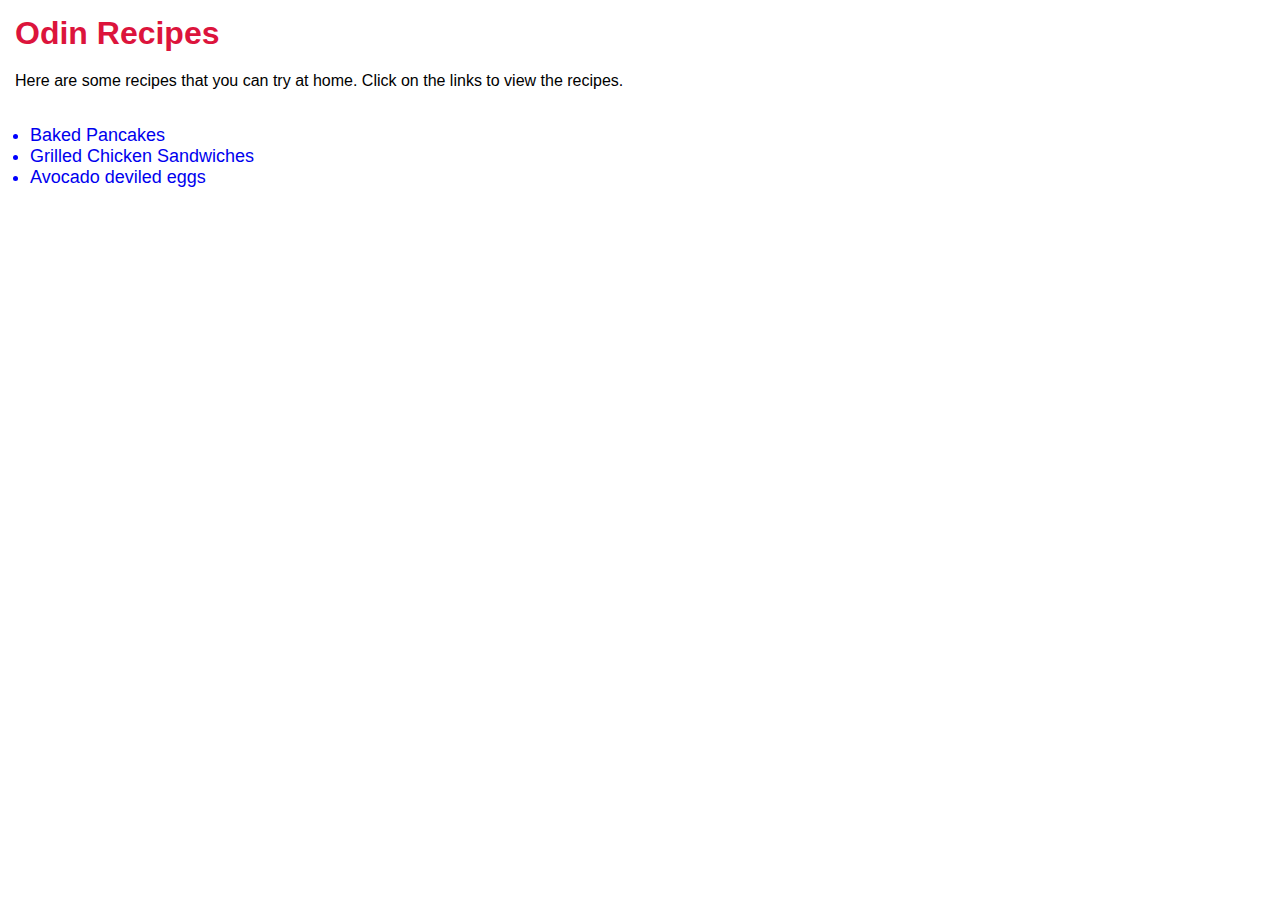
<file: index.html>
<!DOCTYPE html>
<html lang="en">
<head>
    <meta charset="UTF-8">
    <meta name="viewport" content="width=device-width, initial-scale=1.0">
    <title>Recipes</title>
    <link rel="stylesheet" href="styles.css">
</head>
<body>
    <div class="header">
    <h1>Odin Recipes</h1>
    </div>
    <div class="homepage">
        <p>Here are some recipes that you can try at home. Click on the links to view the recipes.</p>
    </div>
    <div class="recipes">
    <div><ul>
        <li><a href="./recipes/pancakes.html">Baked Pancakes</a</li>
        <li><a href="./recipes/sandwich.html">Grilled Chicken Sandwiches</a></li>
        <li><a href="./recipes/snacks.html">Avocado deviled eggs</a></li>
    </ul></div>
    </div>
</body>
</html>
</file>
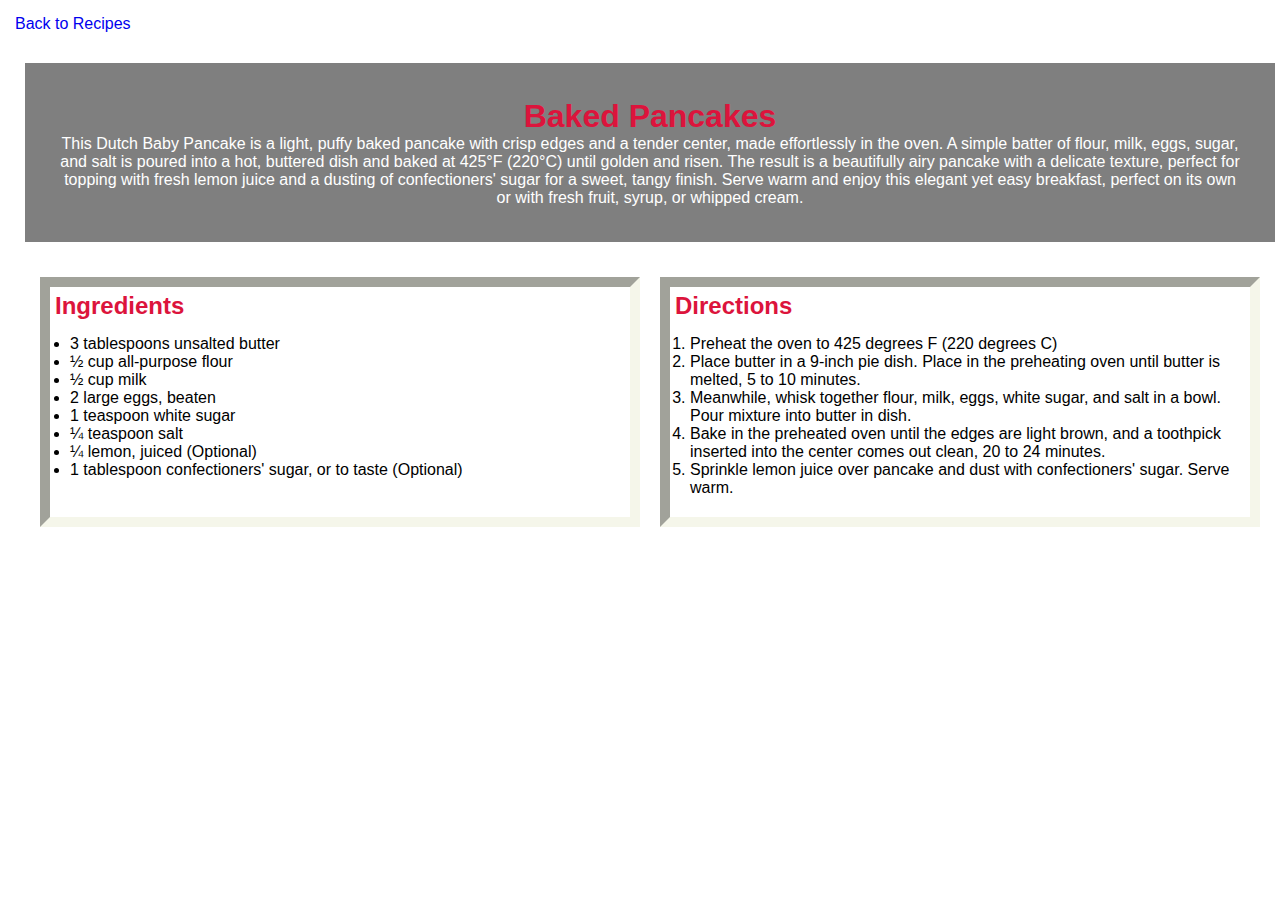
<file: recipes/pancakes.html>
<!DOCTYPE html>
<html lang="en">
<head>
    <meta charset="UTF-8">
    <meta name="viewport" content="width=device-width, initial-scale=1.0">
    <title>Pancake Recipe</title>
    <link rel="stylesheet" href="../styles.css">
</head>
<body>
    <div class="back-homepage">
    <a href="../index.html">Back to Recipes</a>
    </div>
    <div class="container">
    <div class="background pancake">
    <!-- <img src="https://imagesvc.meredithcorp.io/v3/mm/image?url=https%3A%2F%2Fimages.media-allrecipes.com%2Fuserphotos%2F2087451.jpg&q=60&c=sc&poi=auto&orient=true&h=512" alt="Pancake" height="200" width="200"></img> -->
    <div class="description">
    <h1>Baked Pancakes</h1>
    <p>This Dutch Baby Pancake is a light, puffy baked pancake with crisp edges and a tender center, made effortlessly in the oven. A simple batter of flour, milk, eggs, sugar, and salt is poured into a hot, buttered dish and baked at 425°F (220°C) until golden and risen. The result is a beautifully airy pancake with a delicate texture, perfect for topping with fresh lemon juice and a dusting of confectioners' sugar for a sweet, tangy finish. Serve warm and enjoy this elegant yet easy breakfast, perfect on its own or with fresh fruit, syrup, or whipped cream.</p>
    </div>
    </div>
    <div class="recipe-card">
    <div class="ingredients">
    <h2>Ingredients</h2>
    <div><ul>
        <li>3 tablespoons unsalted butter</li>
        <li>½ cup all-purpose flour</li>
        <li>½ cup milk</li>
        <li>2 large eggs, beaten</li>
        <li>1 teaspoon white sugar</li>
        <li>¼ teaspoon salt</li>
        <li>¼ lemon, juiced (Optional)</li>
        <li>1 tablespoon confectioners' sugar, or to taste (Optional)</li>
    </ul></div>
    </div>
    <div class="directions">
    <h2>Directions</h2>
    <div><ol>
        <li>Preheat the oven to 425 degrees F (220 degrees C)</li>
        <li>Place butter in a 9-inch pie dish. Place in the preheating oven until butter is melted, 5 to 10 minutes.</li>
        <li>Meanwhile, whisk together flour, milk, eggs, white sugar, and salt in a bowl. Pour mixture into butter in dish.</li>
        <li>Bake in the preheated oven until the edges are light brown, and a toothpick inserted into the center comes out clean, 20 to 24 minutes.</li>
        <li>Sprinkle lemon juice over pancake and dust with confectioners' sugar. Serve warm.</li>
    </ol></div>
    </div>
    </div>
</div>
</body>
</html>
</file>
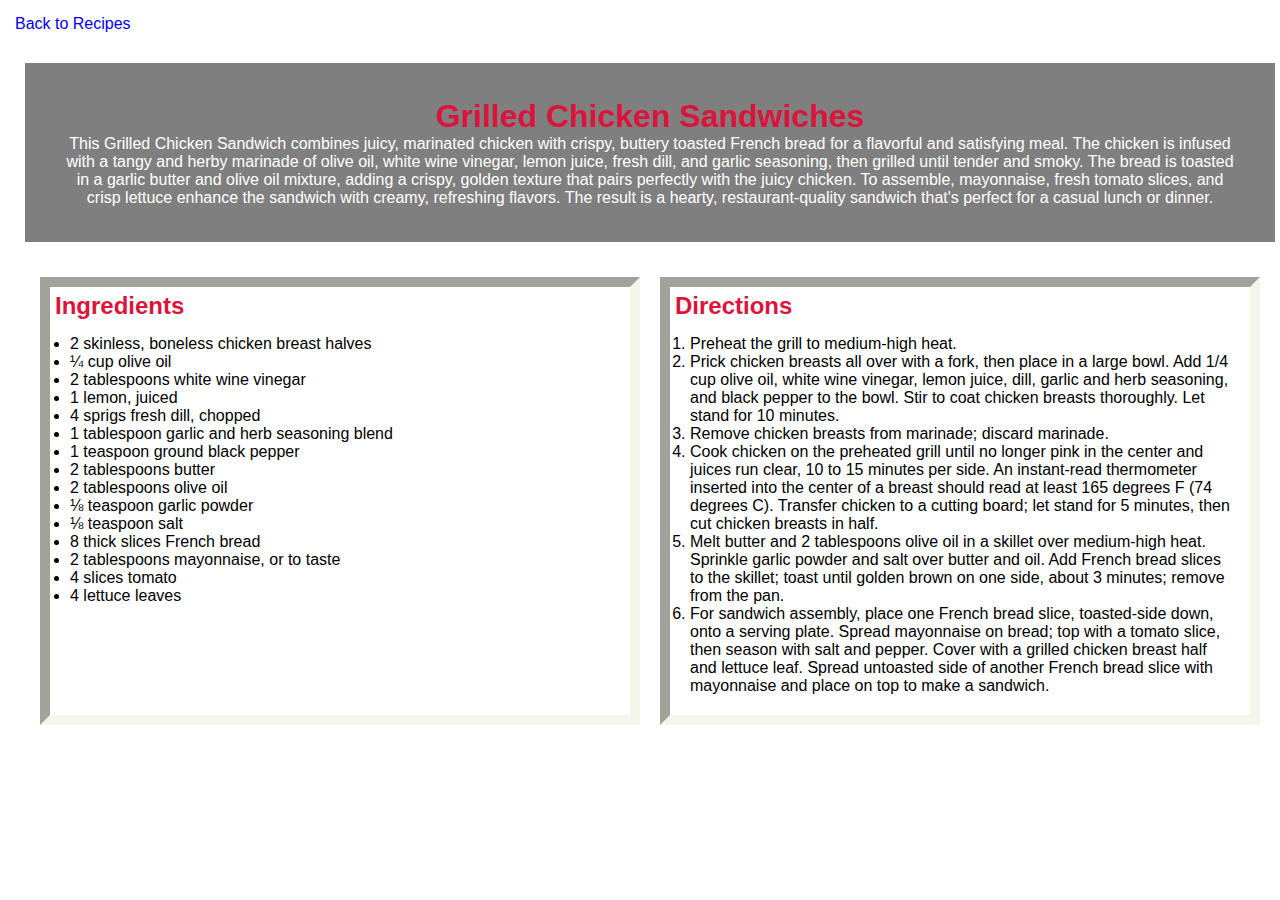
<file: recipes/sandwich.html>
<!DOCTYPE html>
<html lang="en">
<head>
    <meta charset="UTF-8">
    <meta name="viewport" content="width=device-width, initial-scale=1.0">
    <title>Sandwich Recipe</title>
    <link rel="stylesheet" href="../styles.css">
</head>
<body>
    <div class="back-homepage">
    <a href="../index.html">Back to Recipes</a>
    </div>
    <div class="container">
    <div class="background sandwich">
    <!-- <img src="https://www.allrecipes.com/thmb/Xkn6wBEiO3xxKaoFD_URYltSh-0=/0x512/filters:no_upscale():max_bytes(150000):strip_icc():format(webp)/223091-cafe-style-grilled-chicken-sandwiches-humblepieliving-002-4x3-e30b8e5675fb4d279fba84286ae957bc.jpg" alt="Beef sandwich" ></img> -->
    <div class="description">
    <h1>Grilled Chicken Sandwiches</h1>
        <p>This Grilled Chicken Sandwich combines juicy, marinated chicken with crispy, buttery toasted French bread for a flavorful and satisfying meal. The chicken is infused with a tangy and herby marinade of olive oil, white wine vinegar, lemon juice, fresh dill, and garlic seasoning, then grilled until tender and smoky. The bread is toasted in a garlic butter and olive oil mixture, adding a crispy, golden texture that pairs perfectly with the juicy chicken. To assemble, mayonnaise, fresh tomato slices, and crisp lettuce enhance the sandwich with creamy, refreshing flavors. The result is a hearty, restaurant-quality sandwich that's perfect for a casual lunch or dinner.</p>
    </div>
</div>
    <div class="recipe-card">
    <div class="ingredients">
    <h2>Ingredients</h2>
    <div><ul>
        <li>2 skinless, boneless chicken breast halves</li>
        <li>¼ cup olive oil</li>
        <li>2 tablespoons white wine vinegar</li>
        <li>1 lemon, juiced</li>
        <li>4 sprigs fresh dill, chopped</li>
        <li>1 tablespoon garlic and herb seasoning blend </li>
        <li>1 teaspoon ground black pepper</li>
        <li>2 tablespoons butter</li>
        <li>2 tablespoons olive oil</li>
        <li>⅛ teaspoon garlic powder</li>
        <li>⅛ teaspoon salt</li>
        <li>8 thick slices French bread</li>
        <li>2 tablespoons mayonnaise, or to taste</li>
        <li>4 slices tomato</li>
        <li>4 lettuce leaves</li>
    </ul></div>
    </div>
    <div class="directions">
    <h2>Directions</h2>
    <div><ol>
        <li>Preheat the grill to medium-high heat.</li>
        <li>Prick chicken breasts all over with a fork, then place in a large bowl. Add 1/4 cup olive oil, white wine vinegar, lemon juice, dill, garlic and herb seasoning, and black pepper to the bowl. Stir to coat chicken breasts thoroughly. Let stand for 10 minutes.</li>
        <li>Remove chicken breasts from marinade; discard marinade.</li>
        <li>Cook chicken on the preheated grill until no longer pink in the center and juices run clear, 10 to 15 minutes per side. An instant-read thermometer inserted into the center of a breast should read at least 165 degrees F (74 degrees C). Transfer chicken to a cutting board; let stand for 5 minutes, then cut chicken breasts in half.</li>
        <li>Melt butter and 2 tablespoons olive oil in a skillet over medium-high heat. Sprinkle garlic powder and salt over butter and oil. Add French bread slices to the skillet; toast until golden brown on one side, about 3 minutes; remove from the pan.</li>
        <li>For sandwich assembly, place one French bread slice, toasted-side down, onto a serving plate. Spread mayonnaise on bread; top with a tomato slice, then season with salt and pepper. Cover with a grilled chicken breast half and lettuce leaf. Spread untoasted side of another French bread slice with mayonnaise and place on top to make a sandwich.</li>
    </ol></div>
    </div>
    </div>
</div>
</body>
</html>
</file>
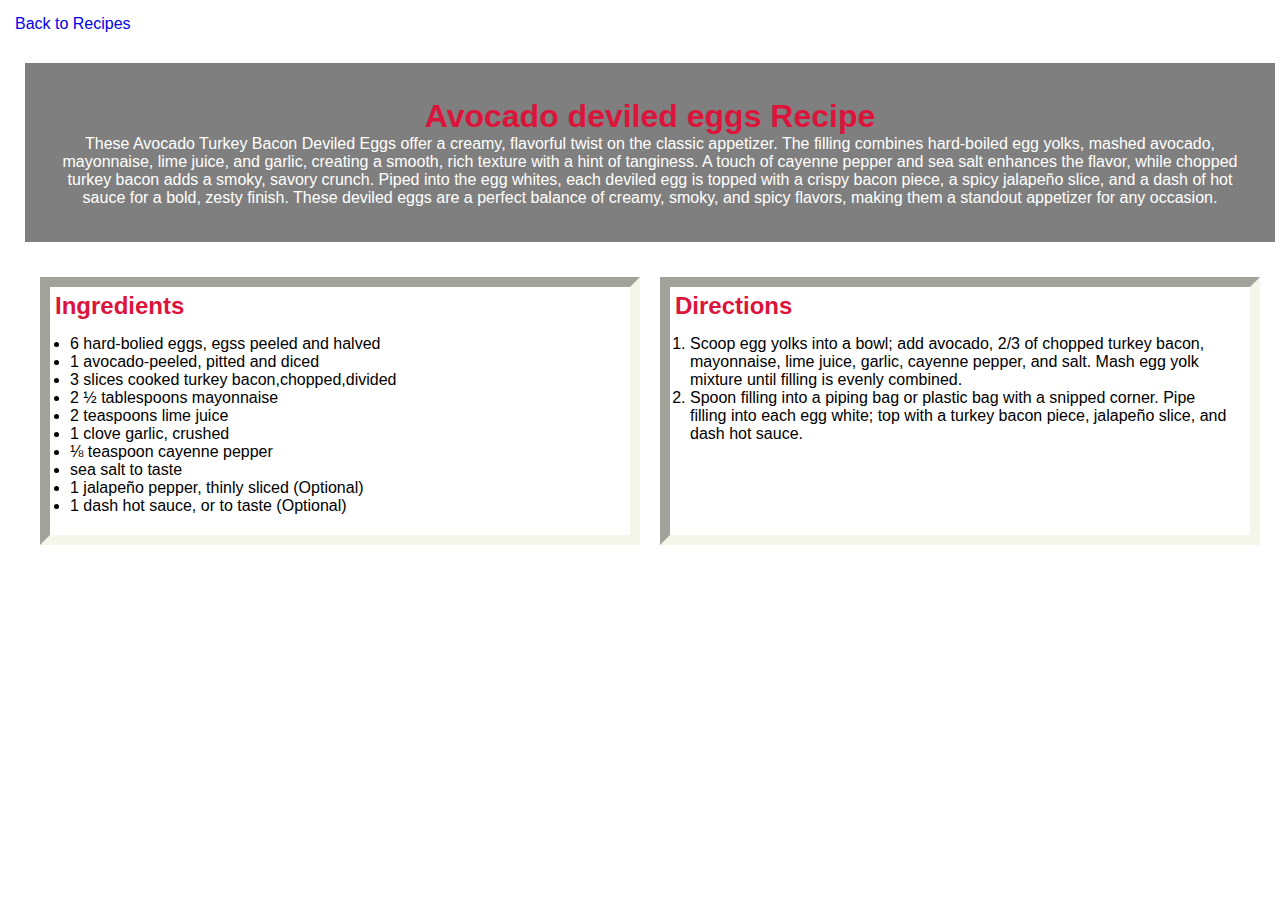
<file: recipes/snacks.html>
<!DOCTYPE html>
<html lang="en">
<head>
    <meta charset="UTF-8">
    <meta name="viewport" content="width=device-width, initial-scale=1.0">
    <title>Snacks Recipe</title>
    <link rel="stylesheet" href="../styles.css">
</head>
<body>
    <div class="back-homepage">
    <a href="../index.html">Back to Recipes</a>
    </div>
    <div class="container">
    <div class="background snacks">
    <!-- <img src="https://imagesvc.meredithcorp.io/v3/mm/image?url=https%3A%2F%2Fimages.media-allrecipes.com%2Fuserphotos%2F4469523.jpg&q=60&c=sc&poi=auto&orient=true&h=512" alt="Avocado deviled egg" ></img> -->
    <div class="description">
    <h1>Avocado deviled eggs Recipe</h1>
    <p>These Avocado Turkey Bacon Deviled Eggs offer a creamy, flavorful twist on the classic appetizer. The filling combines hard-boiled egg yolks, mashed avocado, mayonnaise, lime juice, and garlic, creating a smooth, rich texture with a hint of tanginess. A touch of cayenne pepper and sea salt enhances the flavor, while chopped turkey bacon adds a smoky, savory crunch. Piped into the egg whites, each deviled egg is topped with a crispy bacon piece, a spicy jalapeño slice, and a dash of hot sauce for a bold, zesty finish. These deviled eggs are a perfect balance of creamy, smoky, and spicy flavors, making them a standout appetizer for any occasion.</p>
    </div>
    </div>
    <div class="recipe-card">
    <div class="ingredients">
    <h2>Ingredients</h2>
    <div><ul>
        <li>6 hard-bolied eggs, egss peeled and halved</li>
        <li>1 avocado-peeled, pitted and diced</li>
        <li>3 slices cooked turkey bacon,chopped,divided</li>
        <li>2 ½ tablespoons mayonnaise</li>
        <li>2 teaspoons lime juice</li>
        <li>1 clove garlic, crushed</li>
        <li>⅛ teaspoon cayenne pepper</li>
        <li>sea salt to taste</li>
        <li>1 jalapeño pepper, thinly sliced (Optional)</li>
        <li>1 dash hot sauce, or to taste (Optional)</li>
    </ul> 
    </div>  
    </div> 
    <div class="directions">
    <h2>Directions</h2>
    <div><ol>
        <li>Scoop egg yolks into a bowl; add avocado, 2/3 of chopped turkey bacon, mayonnaise, lime juice, garlic, cayenne pepper, and salt. Mash egg yolk mixture until filling is evenly combined.</li>
        <li>Spoon filling into a piping bag or plastic bag with a snipped corner. Pipe filling into each egg white; top with a turkey bacon piece, jalapeño slice, and dash hot sauce.</li>
    </ol></div>
    </div>
    </div>
    </div>    
</body>
</html>
</file>
<file: styles.css>
*,
*::before,
*::after {
    box-sizing: border-box;
}

* {
    margin: 0;
    padding: 0;
    /* background-color: rgb(205, 210, 255); */
    text-decoration: none;
    font-family: Arial, Helvetica, sans-serif;
    /* border: 2px solid black; */
}

/* .background {
    background-color: rgb(205, 210, 255);
    margin: 10px auto;
    width: 0 auto;
} */
 .container {
    display: flex;
    justify-content: center;
    flex-direction: column;
    align-items: center;
    margin: 10px;
    padding: 5px;
    flex-wrap: wrap;
 }

.recipes {
    color: blue;
    font-weight: 500px;
    font-size: 18px;
    margin: 10px;
    padding: 5px;
    list-style-type: none;
}

h1, 
h2 {
    color: crimson;
}

div {
    margin: 10px;
    padding: 5px;
}

.background {
    background-size: cover;
    background-position: center;
    width: 100%;
    height: 100%;
    display: flex;
    flex-direction: row;
    justify-content: center;
    align-items: center;
    position: relative;
}

.snacks {
    background-image: url("https://imagesvc.meredithcorp.io/v3/mm/image?url=https%3A%2F%2Fimages.media-allrecipes.com%2Fuserphotos%2F4469523.jpg&q=60&c=sc&poi=auto&orient=true&h=512");
}

.sandwich {
    background-image: url("https://www.allrecipes.com/thmb/Xkn6wBEiO3xxKaoFD_URYltSh-0=/0x512/filters:no_upscale():max_bytes(150000):strip_icc():format(webp)/223091-cafe-style-grilled-chicken-sandwiches-humblepieliving-002-4x3-e30b8e5675fb4d279fba84286ae957bc.jpg");
}

.pancake {
    background-image: url("https://imagesvc.meredithcorp.io/v3/mm/image?url=https%3A%2F%2Fimages.media-allrecipes.com%2Fuserphotos%2F2087451.jpg&q=60&c=sc&poi=auto&orient=true&h=512");
}
/* img {
    flex: 0 0 200px;
    min-width: 10px;
} */

.background::before {
    content: "";
    position: absolute;
    top: 0;
    left: 0;
    width: 100%;
    height: 100%;
    background-color: rgba(0, 0, 0, 0.5);
    z-index: 1;
}

.description {
    position: relative;
    z-index: 2;
    color: white;
    text-align: center;
    padding: 20px;
    flex: 0 1 auto;   
}

.recipe-card {
    display: flex;
}

.ingredients {
    flex: 1;
    border: 10px inset #f5f6ea;
    padding-left: 5px;
}

.directions {
    flex: 1;
    border: 10px inset #f5f6ea;
    padding-left: 5px;
}
</file>
